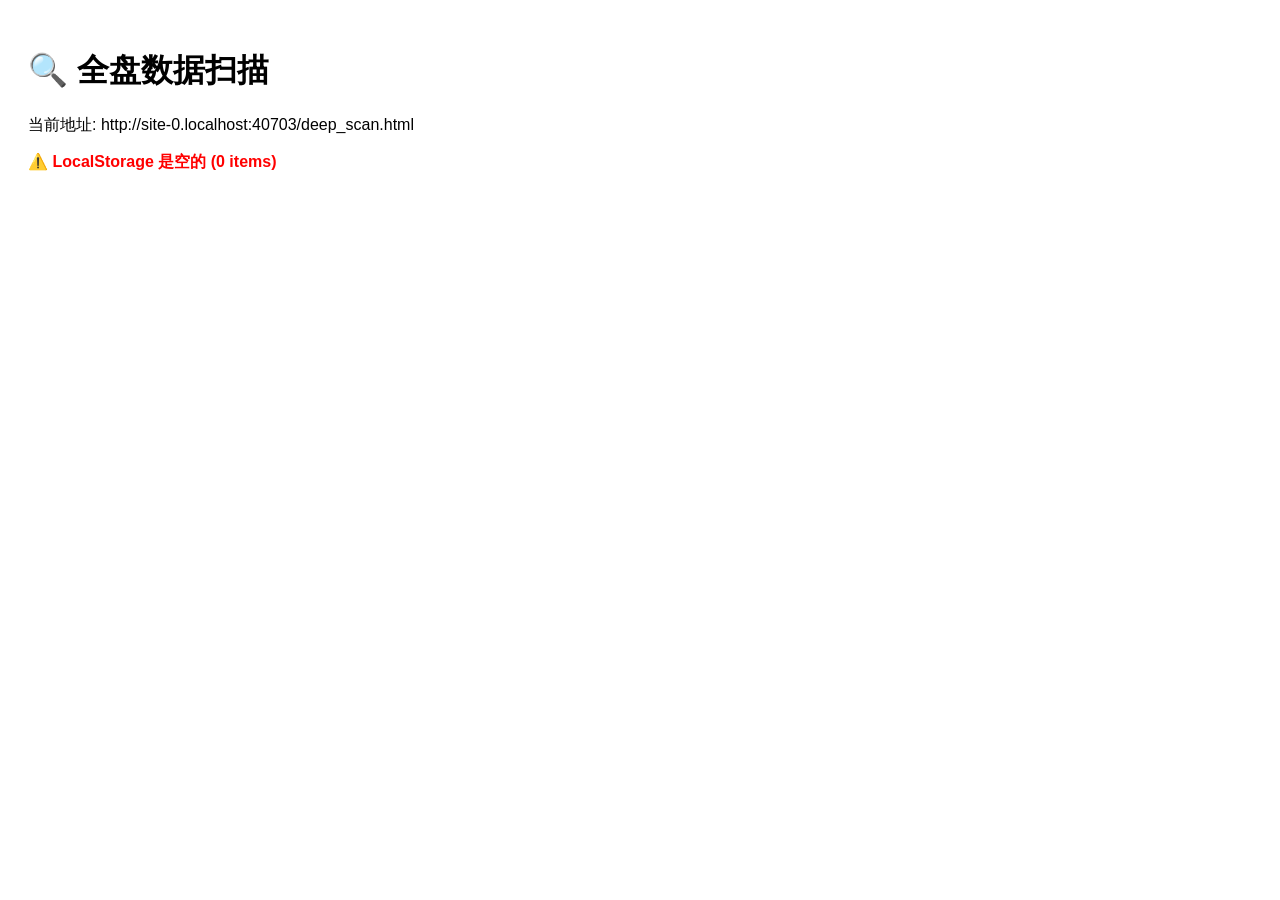
<file: deep_scan.html>
<!DOCTYPE html>
<html>
<head>
    <meta charset="UTF-8">
    <title>全盘扫描 (Deep Scan)</title>
    <style>
        body { font-family: sans-serif; padding: 20px; }
        .item { border-bottom: 1px solid #eee; padding: 10px 0; }
        .key { font-weight: bold; color: #4F46E5; }
        .val { color: #555; font-family: monospace; display: block; white-space: pre-wrap; max-height: 100px; overflow: hidden; }
        .empty { color: red; font-weight: bold; }
    </style>
</head>
<body>
    <h1>🔍 全盘数据扫描</h1>
    <p>当前地址: <script>document.write(window.location.href)</script></p>
    
    <div id="result"></div>

    <script>
        const container = document.getElementById('result');
        if (localStorage.length === 0) {
            container.innerHTML = '<p class="empty">⚠️ LocalStorage 是空的 (0 items)</p>';
        } else {
            let html = `<p>发现 ${localStorage.length} 条数据:</p>`;
            for(let i=0; i<localStorage.length; i++) {
                const key = localStorage.key(i);
                const val = localStorage.getItem(key);
                html += `
                    <div class="item">
                        <span class="key">${key}</span>
                        <span class="val">${val.substring(0, 200)}${val.length > 200 ? '...' : ''}</span>
                    </div>
                `;
            }
            container.innerHTML = html;
        }
    </script>
</body>
</html>
</file>
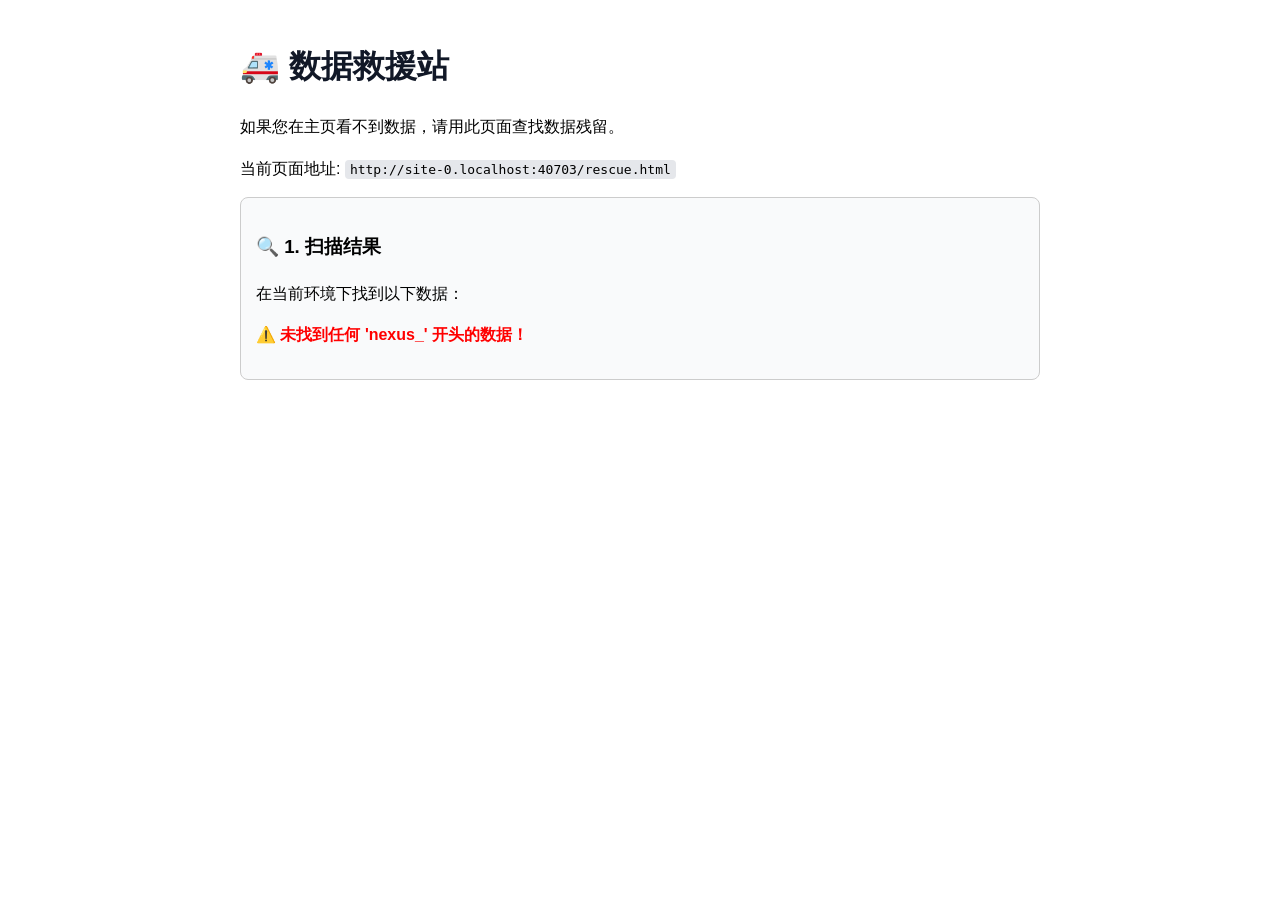
<file: rescue.html>
<!DOCTYPE html>
<html>
<head>
    <meta charset="UTF-8">
    <title>数据救援站 (Data Rescue)</title>
    <style>
        body { font-family: sans-serif; padding: 20px; line-height: 1.6; max-width: 800px; margin: 0 auto; }
        .card { border: 1px solid #ccc; padding: 15px; margin-bottom: 20px; border-radius: 8px; background: #f9fafb; }
        .btn { background: #4F46E5; color: white; padding: 10px 20px; border: none; border-radius: 4px; cursor: pointer; font-size: 16px; }
        .btn:hover { background: #4338ca; }
        .btn-green { background: #10B981; }
        .btn-green:hover { background: #059669; }
        code { background: #e5e7eb; padding: 2px 5px; border-radius: 4px; font-family: monospace; }
        h1 { color: #111827; }
        li { margin-bottom: 5px; }
    </style>
</head>
<body>
    <h1>🚑 数据救援站</h1>
    <p>如果您在主页看不到数据，请用此页面查找数据残留。</p>
    <p>当前页面地址: <code id="url"></code></p>
    
    <div class="card">
        <h3>🔍 1. 扫描结果</h3>
        <p>在当前环境下找到以下数据：</p>
        <ul id="data-list"></ul>
        <p id="no-data" style="color: red; display: none; font-weight: bold;">⚠️ 未找到任何 'nexus_' 开头的数据！</p>
    </div>

    <div class="card" id="actions" style="display: none;">
        <h3>💾 2. 抢救数据</h3>
        <p>太好了！数据还在。请点击下面的按钮将其永久保存到项目文件中：</p>
        <button class="btn" onclick="saveToDisk()">保存到项目文件 (推荐)</button>
        <button class="btn btn-green" onclick="downloadJSON()" style="margin-left: 10px;">下载 JSON 备份</button>
        <p style="margin-top: 10px; font-size: 0.9em; color: #666;">点击“保存”成功后，您就可以回到主页刷新查看了。</p>
    </div>

    <script>
        document.getElementById('url').textContent = window.location.href;
        
        const data = {};
        let found = false;
        const list = document.getElementById('data-list');
        
        for(let i=0; i<localStorage.length; i++) {
            const key = localStorage.key(i);
            if(key.startsWith('nexus_')) {
                const val = localStorage.getItem(key);
                data[key] = val;
                found = true;
                
                const li = document.createElement('li');
                li.textContent = key + ` (${(val.length/1024).toFixed(2)} KB)`;
                list.appendChild(li);
            }
        }

        if(found) {
            document.getElementById('actions').style.display = 'block';
        } else {
            document.getElementById('no-data').style.display = 'block';
        }

        async function saveToDisk() {
            try {
                // 如果是 file:// 协议，fetch 可能不工作，提示用户下载
                if (window.location.protocol === 'file:') {
                    alert('注意：您当前是直接打开的文件，无法自动同步到服务器。\n请使用右边的【下载 JSON 备份】按钮，然后去 localhost 页面导入。');
                    return;
                }

                const res = await fetch('/api/save', {
                    method: 'POST',
                    headers: { 'Content-Type': 'application/json' },
                    body: JSON.stringify(data)
                });
                const result = await res.json();
                if (res.ok) {
                    alert('✅ 成功！数据已保存到 nexus_data.json。\n\n现在您可以关闭此页面，回到 http://localhost:8001/ 刷新查看数据了。');
                } else {
                    throw new Error(result.message);
                }
            } catch(e) {
                alert('保存失败 (可能是服务器未启动): ' + e.message + '\n\n建议使用【下载 JSON 备份】按钮。');
            }
        }

        function downloadJSON() {
            const blob = new Blob([JSON.stringify(data, null, 2)], {type: 'application/json'});
            const a = document.createElement('a');
            a.href = URL.createObjectURL(blob);
            const date = new Date().toISOString().slice(0, 10).replace(/-/g, '');
            a.download = `nexus_rescue_${date}.json`;
            a.click();
        }
    </script>
</body>
</html>
</file>
